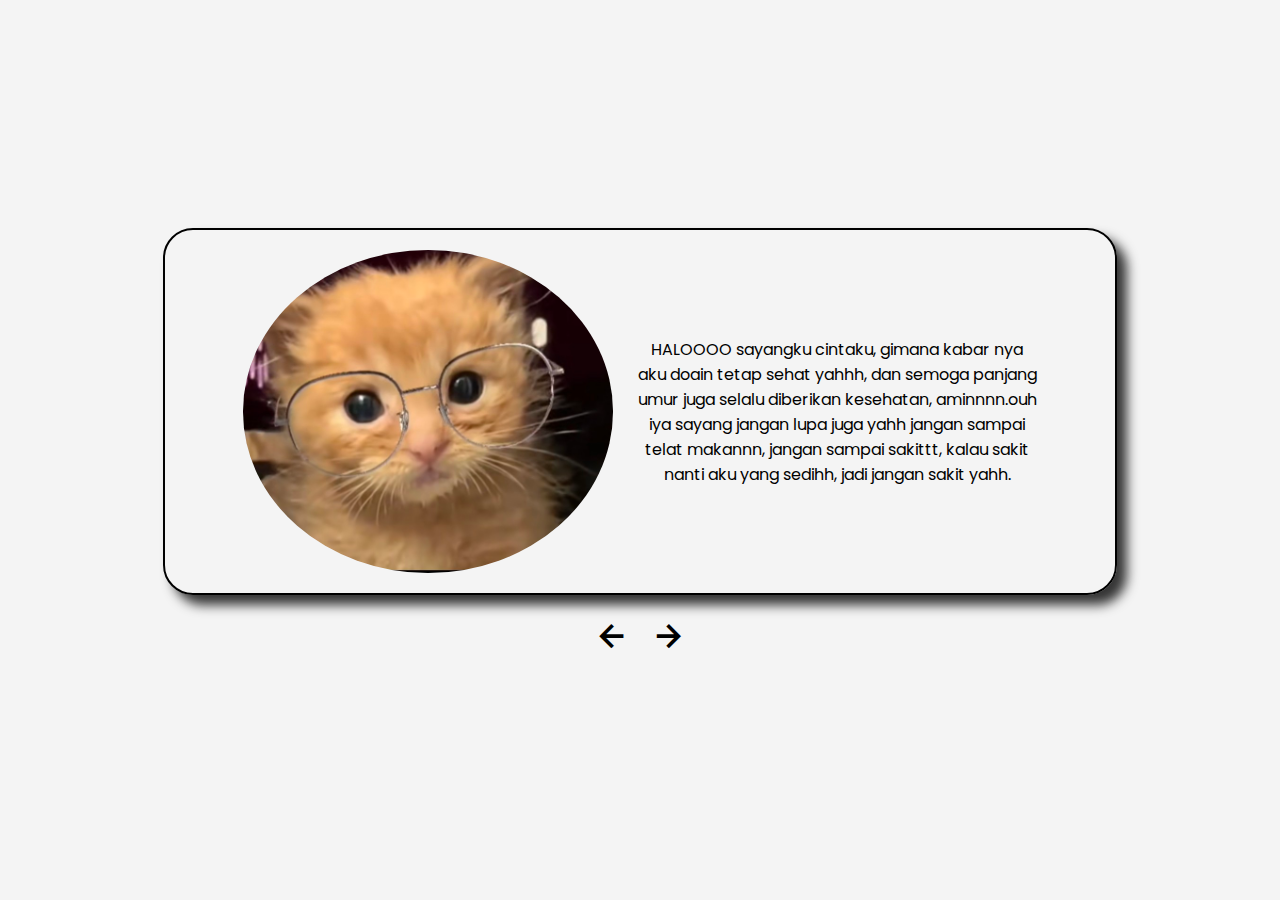
<file: newslide.html>
<!DOCTYPE html>
<html lang="en">
  <head>
    <meta charset="UTF-8" />
    <meta name="viewport" content="width=device-width, initial-scale=1.0" />
    <title>website buat ayang</title>
    <link rel="stylesheet" href="styles3.css" />
    <link
      href="https://unpkg.com/boxicons@2.1.4/css/boxicons.min.css"
      rel="stylesheet"
    />
    <link rel="preconnect" href="https://fonts.googleapis.com" />
    <link rel="preconnect" href="https://fonts.gstatic.com" crossorigin />
    <link
      href="https://fonts.googleapis.com/css2?family=Poppins:ital,wght@0,100;0,200;0,300;0,400;0,500;0,600;0,700;0,800;0,900;1,100;1,200;1,300;1,400;1,500;1,600;1,700;1,800;1,900&display=swap"
      rel="stylesheet"
    />
  </head>
  <body>
    <div class="container">
      <div class="flip-book">
          <section id="letter1" class="letter">
              <img src="img/kucinggg.jpg" alt="kucing" />
              <p>
                  HALOOOO sayangku cintaku, gimana kabar nya aku doain tetap sehat yahhh, dan semoga panjang umur juga selalu diberikan kesehatan, aminnnn.ouh iya sayang jangan lupa juga yahh jangan sampai telat makannn, jangan sampai sakittt, kalau sakit nanti aku yang sedihh, jadi jangan sakit yahh.
              </p>
          </section>
          <section id="letter2" class="letter" style="display: none;">
            <img src="img/kucinggg.jpg" alt="kucing" />
              <p>
                  sayangg mau tau sesuatu ndakkk, aku itu kangen banget sama kamu, aku kangen banget sama senyuman kamu, aku kangen banget sama suara tawamu, aku kangen banget sama pelukan kamu, aku kangen banget sama semuanya tentang kamu, aku kangen banget sama kamu sayangkuuuu hehe.         
              </p>
          </section>
          <section id="letter3" class="letter" style="display: none;">
            <img src="img/kucinggg.jpg" alt="kucing" />
              <p>sayang love you banget dehhhh buat kamu, hehe sayang jangan lupa yahh untuk selalu bahagia, jangan lupa untuk selalu tersenyum, jangan lupa untuk selalu berdoa, jangan lupa untuk selalu berusaha, jangan lupa untuk selalu berfikir positif, jangan lupa untuk selalu berpikir baik, jangan lupa untuk selalu berbuat baik, jangan lupa untuk selalu berbuat yang terbaik, jangan lupa untuk selalu berbuat yang baik, jangan lupa untuk selalu berbuat yang positif.
              </p>
          </section>
      </div>
      <div class="panah">
          <i class='bx bx-left-arrow-alt'></i>
          <i class='bx bx-right-arrow-alt'></i>
      </div>
    <script src="script3.js"></script>
  </body>
</html>
</file>
<file: styles3.css>
* {
    margin: 0%;
    padding: 0%;
    box-sizing: border-box;
    font-family: "Poppins", sans-serif;
}

html {
  scroll-behavior: smooth;
}

body {
    display: flex;
    justify-content: center;
    align-items: center;
    height: 100vh;
    margin: 0;
    background-color: #f4f4f4;
    overflow: hidden; /* Mencegah scroll */
    overscroll-behavior: none; /* Hilangkan efek bouncing */
}

.letter {
    display: flex;
    width: 954px;
    height: 366.453px;
    flex-direction: row;
    align-items: center;
    gap: 20px;
    border: 2px solid #000;
    border-radius: 30px;
    padding: 20px;
    box-shadow: 10px 10px 12px rgba(0, 0, 0, 0.788);
    transition: transform 0.5s ease-in-out;
}

.flip-book {
    perspective: 1000px;
    position: relative;
    width: 100%;
    height: 100%;
    display: flex;
    justify-content: center;
    text-align: center;
    align-items: center;
    touch-action: none; /* Nonaktifkan gestur sentuh */
}
  
.letter p {
    width: 400px;
    word-wrap: break-word;
    font-size: 1rem;
}

.letter img {
    border-radius: 50%;
    object-fit: cover;
    width: 370px;
    margin-right: 20px;
}

.letter img,
.letter p {
  display: inline-block;
  vertical-align: middle;
  margin: 0 10px;
}

.panah {
    font-size: 2.7rem;
    text-align: center;
    margin-top: 13px;
}

@media only screen and (max-width: 768px) {
    body {
        flex-direction: column;
        padding: 20px;
        height: auto;
        overflow: hidden;
    }

    .letter {
        flex-direction: column;
        width: 90%;
        height: auto;
    }

    .letter img {
        width: 100%;
        max-width: 250px;
        margin: 0 auto;
    }

    .letter p {
        width: 100%;
        font-size: 1rem;
        text-align: justify;
    }

    .flip-book {
        height: auto;
        padding: 10px;
    }

    .panah {
        font-size: 2rem;
        margin-top: 20px;
    }
}
</file>
